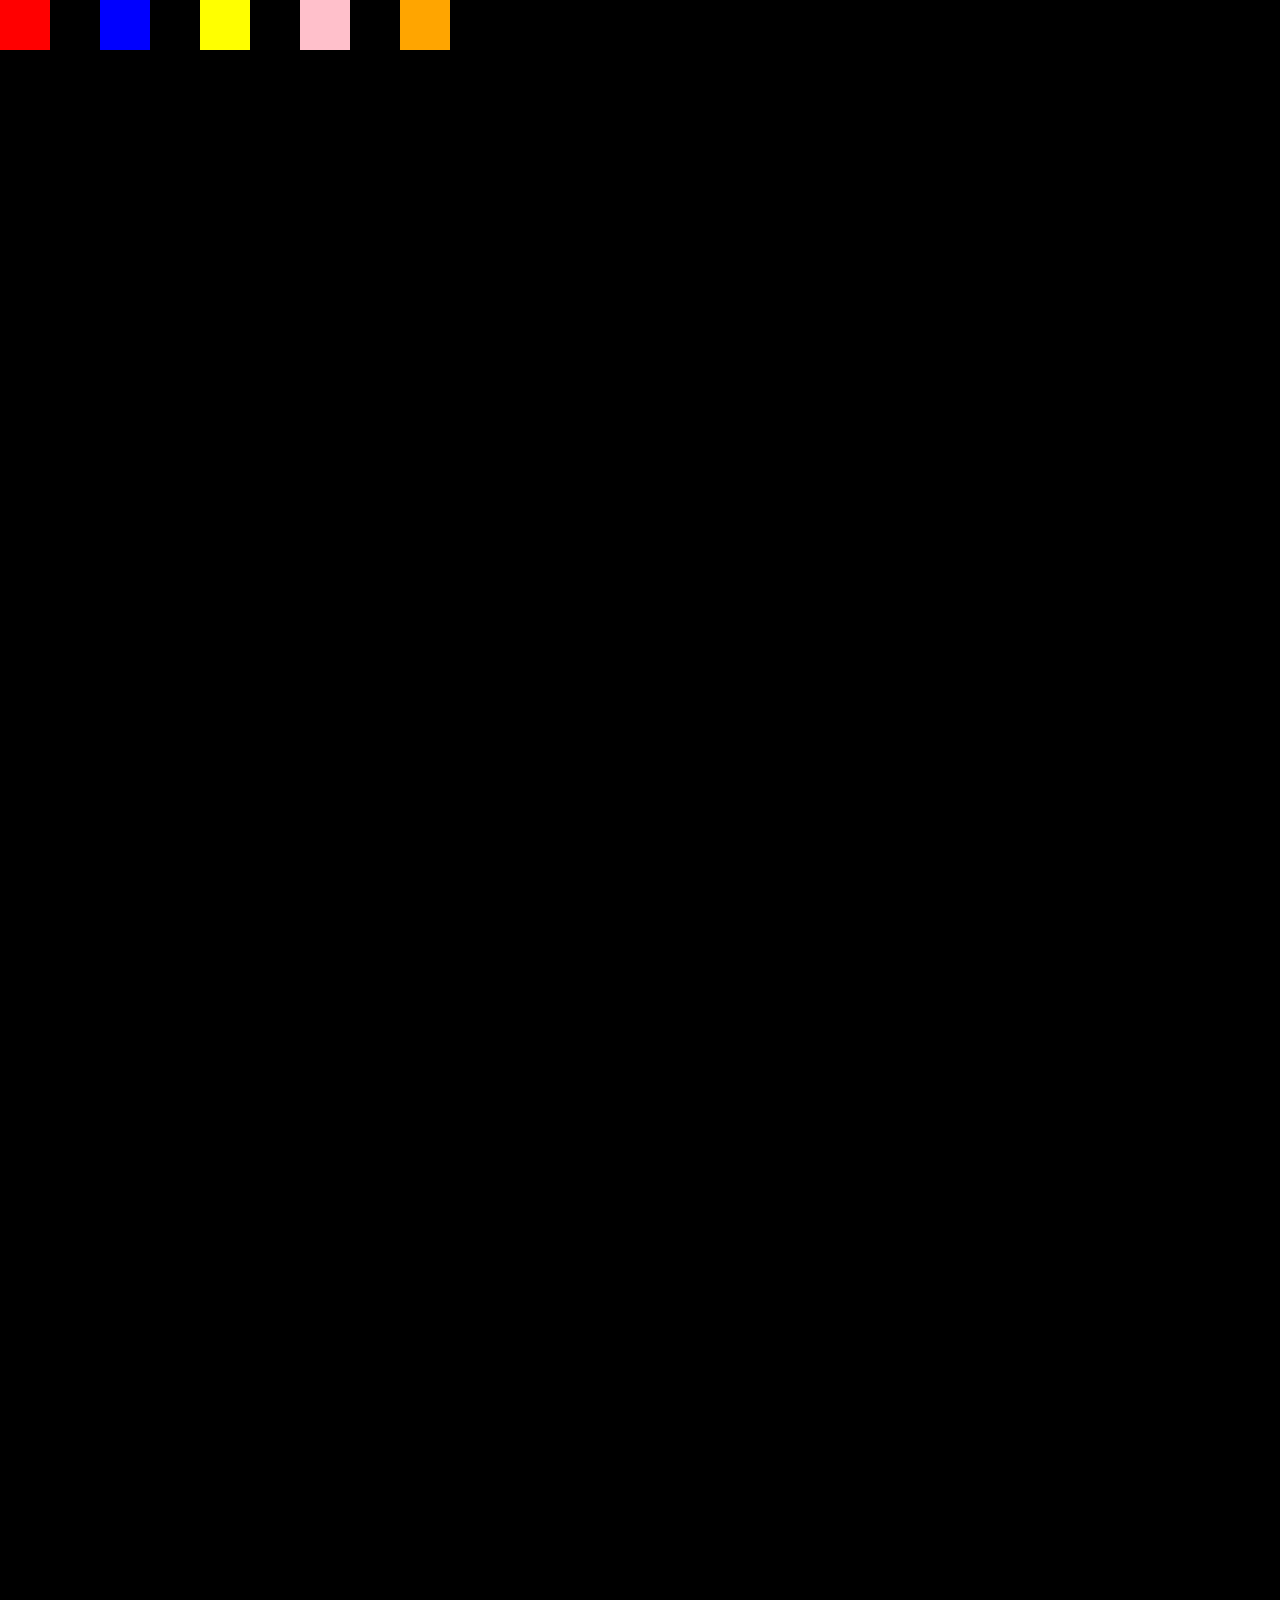
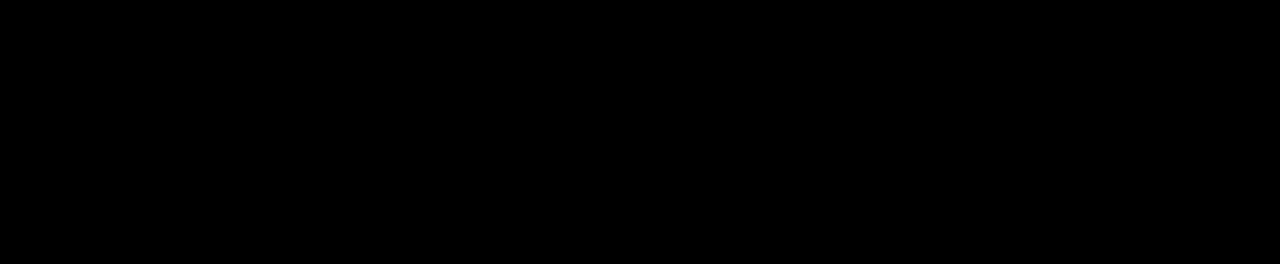
<file: local/index.html>
<!DOCTYPE html>
<html lang="en">
<head>
	<meta charset="UTF-8">
	<title>Document</title>
    <link rel="stylesheet" type="text/css" href="style.css">
</head>
<body>
<div class="canvas-wrap">
    <canvas id="audioDemo"></canvas>
</div>

<div class="canvas-wrap2">
    <canvas id="audioDemo2"></canvas>
</div>

<audio src="data/bg.mp3" crossorigin="anonymous" id="audio" loop="loop" type="audio/mp3" preload="load"></audio>

<audio src="data/bg.mp3" crossorigin="anonymous" id="audio2" loop="loop" type="audio/mp3" preload="load"></audio>

<div class="music_btn playing"></div>
<div class="pushBtn"></div>
<div class="loudBtn"></div>
<div class="downBtn"></div>
<div class="stopBtn"></div>

<script type="text/javascript" src="zepto.js"></script>
<script type="text/javascript" src="audioView.js"></script>

<script type="text/javascript">

//调用实例
// Mobile.setting({//设置对象所有实例的公有参数
//     param1:"1111",
//     param2:"2222"
//  })
// var mb = Mobile.create({//创建实例1
//     param1:"aaa",
//     param2:"bbb",
//     callback:function(){}
// });

var adV = AudioViewCompoment.create({//创建实例1
    parent:'.canvas-wrap', //必填
    canvas:'#audioDemo', //必填
    audio:'#audio', //必填
    playBtn:'.music_btn',
    pushBtn:'.pushBtn',
    incBtn:'.loudBtn',
    deBtn:'.downBtn',
    stopBtn:'.stopBtn'
});

var adV2 = AudioViewCompoment.create({//创建实例1
    parent:'.canvas-wrap2',
    canvas:'#audioDemo2',
    audio:'#audio2'
});


// $('.music_btn').on('click',function(){
//     adV2.play();
//     adV2.startAni();
// });
// $('.pushBtn').on('click',function(){
//     adV2.pushMus();
// });
// $('.loudBtn').on('click',function(){
//     adV2.incVol();
// });
// $('.downBtn').on('click',function(){
//     adV2.deVol();
// });
// $('.stopBtn').on('click',function(){
//     adV2.stop();
// });

</script>
</body>
</html>
</file>
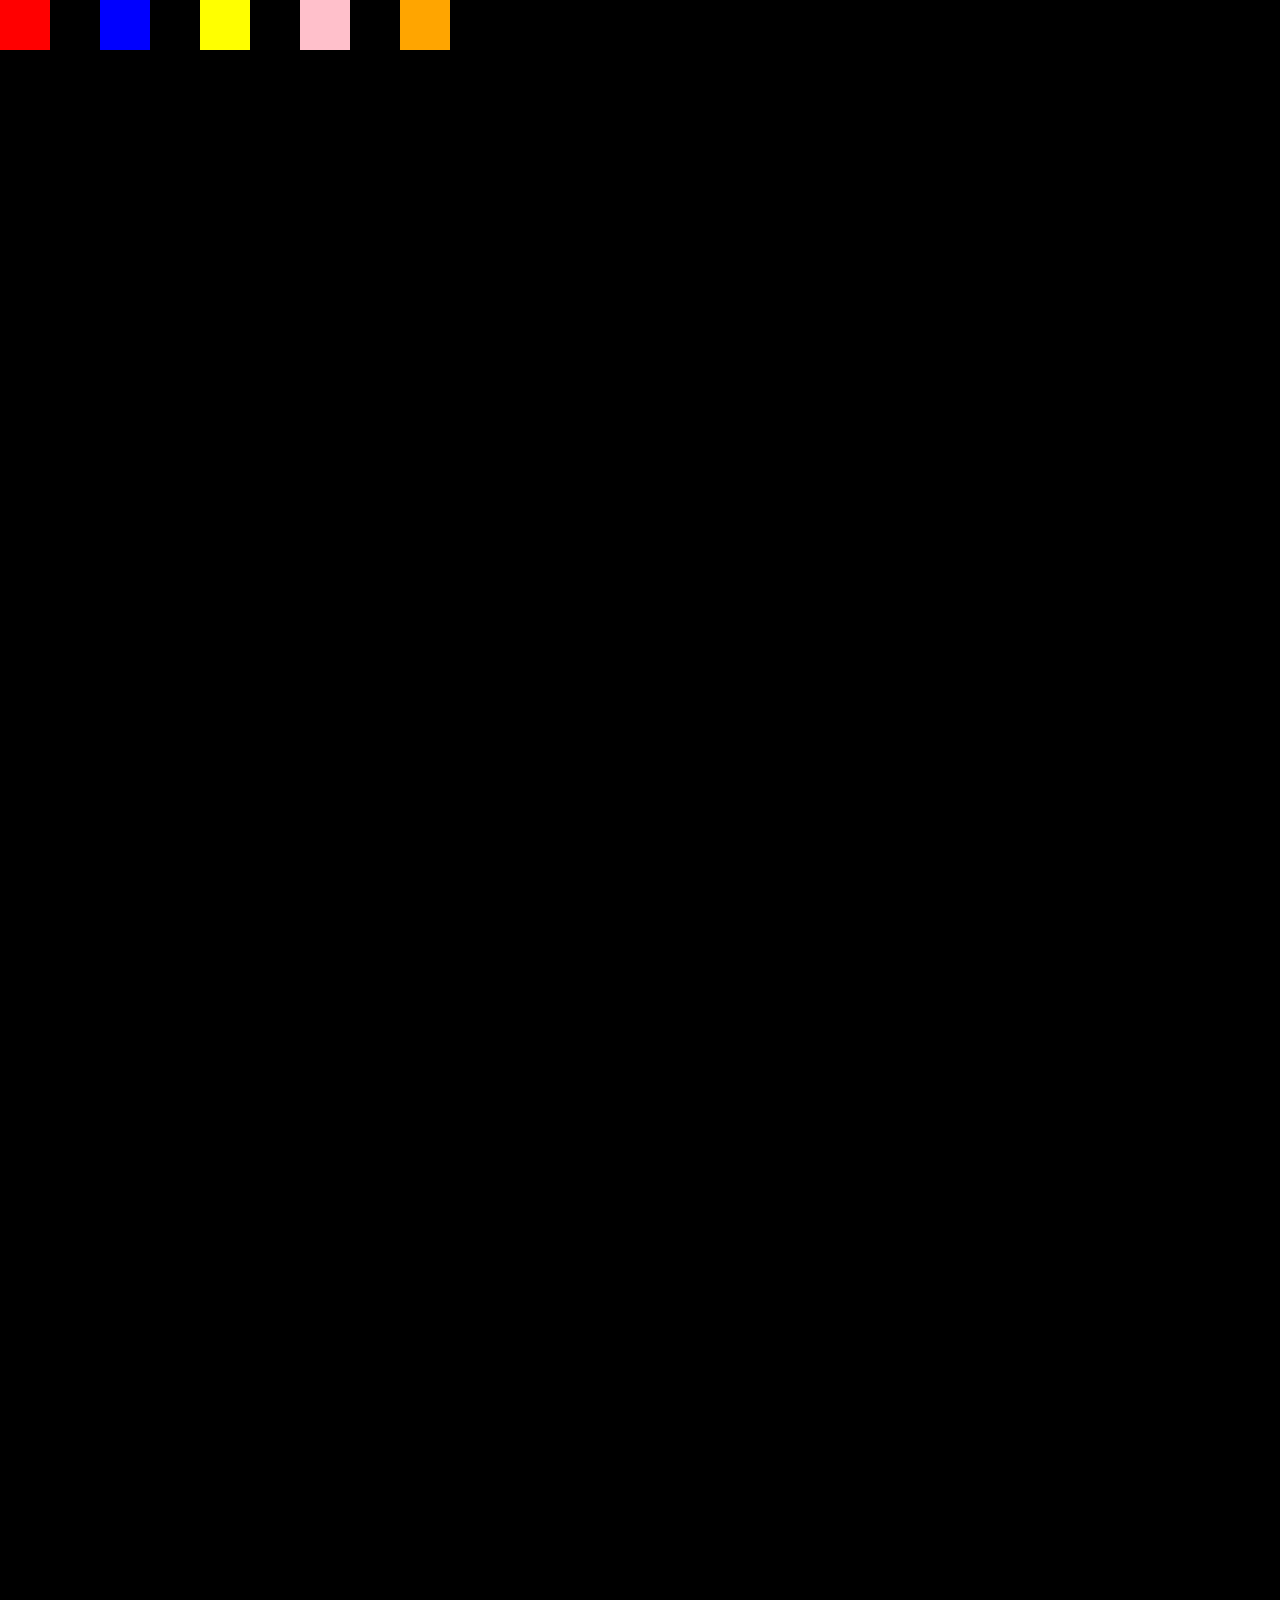
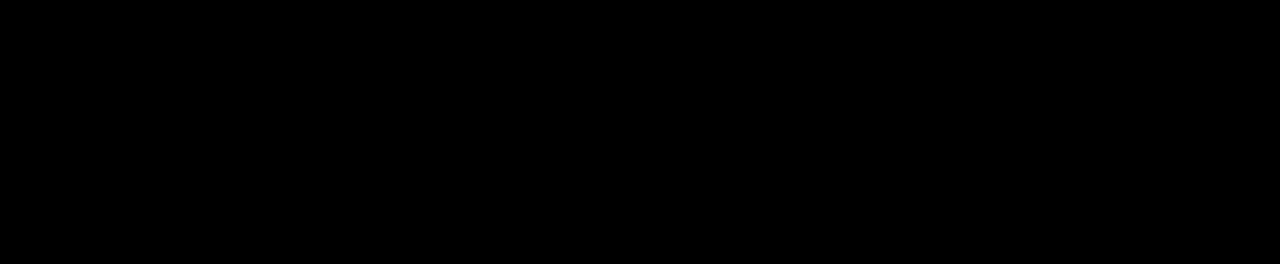
<file: src/index.html>
<!DOCTYPE html>
<html lang="en">
<head>
	<meta charset="UTF-8">
	<title>Document</title>
    <link rel="stylesheet" type="text/css" href="style.css" />
</head>
<body>
<div class="canvas-wrap">
    <canvas id="audioDemo"></canvas>
</div>

<div class="canvas-wrap2">
    <canvas id="audioDemo2"></canvas>
</div>

<audio src="data/bg.mp3" crossOrigin="anonymous" id="audio" loop="loop" type="audio/mp3" preload="load"></audio>

<audio src="data/bg.mp3" crossOrigin="anonymous" id="audio2" loop="loop" type="audio/mp3" preload="load"></audio>

<div class="music_btn playing"></div>
<div class="pushBtn"></div>
<div class="loudBtn"></div>
<div class="downBtn"></div>
<div class="stopBtn"></div>

<script type="text/javascript" src="zepto.js"></script>
<script type="text/javascript" src="audioView.js"></script>

<script type="text/javascript">

//调用实例
// Mobile.setting({//设置对象所有实例的公有参数
//     param1:"1111",
//     param2:"2222"
//  })
// var mb = Mobile.create({//创建实例1
//     param1:"aaa",
//     param2:"bbb",
//     callback:function(){}
// });

var adV = AudioViewCompoment.create({//创建实例1
    parent:'.canvas-wrap', //必填
    canvas:'#audioDemo', //必填
    audio:'#audio', //必填
    playBtn:'.music_btn',
    pushBtn:'.pushBtn',
    incBtn:'.loudBtn',
    deBtn:'.downBtn',
    stopBtn:'.stopBtn'
});

var adV2 = AudioViewCompoment.create({//创建实例1
    parent:'.canvas-wrap2',
    canvas:'#audioDemo2',
    audio:'#audio2'
});


// $('.music_btn').on('click',function(){
//     adV2.play();
//     adV2.startAni();
// });
// $('.pushBtn').on('click',function(){
//     adV2.pushMus();
// });
// $('.loudBtn').on('click',function(){
//     adV2.incVol();
// });
// $('.downBtn').on('click',function(){
//     adV2.deVol();
// });
// $('.stopBtn').on('click',function(){
//     adV2.stop();
// });

</script>
</body>
</html>
</file>
<file: local/style.css>
html,body{
	position: relative;
	background: #000;
	margin: 0;
	padding: 0;
	min-width:800px;
	max-width: 1920px;
}


.demo1{
	position: relative;
	width: 300px;
	height: 300px;
}


.demo2{
	position: relative;
	width: 100px;
	height: 300px;
}

.demo3{
	position: relative;
	width: 250px;
	height: 1000px;
}

#vid{
	// display: none;
}

.canvas-wrap{
	// min-height: 930px;
	width: 1280px;
	height: 930px;
}

.canvas-wrap2{
	// min-height: 930px;
	width: 1280px;
	height: 930px;
}

#canvas{
  position: absolute;
  left: 0;
  top:0;
  display: none;
  z-index: 1;
  &.show{
    display: block;
  }
}

audio{
  display: none;
}

.music_btn{
	background: red;
	width: 50px;
	height: 50px;
	position: absolute;
	top: 0;
	left: 0;
}

.pushBtn{
	background: blue;
	width: 50px;
	height: 50px;
	position: absolute;
	top: 0;
	left: 100px;
}

.loudBtn{
	background: yellow;
	width: 50px;
	height: 50px;
	position: absolute;
	top: 0;
	left: 200px;
}

.downBtn{
	background: pink;
	width: 50px;
	height: 50px;
	position: absolute;
	top: 0;
	left: 300px;
}

.stopBtn{
	background: orange;
	width: 50px;
	height: 50px;
	position: absolute;
	top: 0;
	left: 400px;
}
</file>
<file: src/style.css>
html,body{
	position: relative;
	background: #000;
	margin: 0;
	padding: 0;
	min-width:800px;
	max-width: 1920px;
}


.demo1{
	position: relative;
	width: 300px;
	height: 300px;
}


.demo2{
	position: relative;
	width: 100px;
	height: 300px;
}

.demo3{
	position: relative;
	width: 250px;
	height: 1000px;
}

#vid{
	// display: none;
}

.canvas-wrap{
	// min-height: 930px;
	width: 1280px;
	height: 930px;
}

.canvas-wrap2{
	// min-height: 930px;
	width: 1280px;
	height: 930px;
}

#canvas{
  position: absolute;
  left: 0;
  top:0;
  display: none;
  z-index: 1;
  &.show{
    display: block;
  }
}

audio{
  display: none;
}

.music_btn{
	background: red;
	width: 50px;
	height: 50px;
	position: absolute;
	top: 0;
	left: 0;
}

.pushBtn{
	background: blue;
	width: 50px;
	height: 50px;
	position: absolute;
	top: 0;
	left: 100px;
}

.loudBtn{
	background: yellow;
	width: 50px;
	height: 50px;
	position: absolute;
	top: 0;
	left: 200px;
}

.downBtn{
	background: pink;
	width: 50px;
	height: 50px;
	position: absolute;
	top: 0;
	left: 300px;
}

.stopBtn{
	background: orange;
	width: 50px;
	height: 50px;
	position: absolute;
	top: 0;
	left: 400px;
}
</file>
